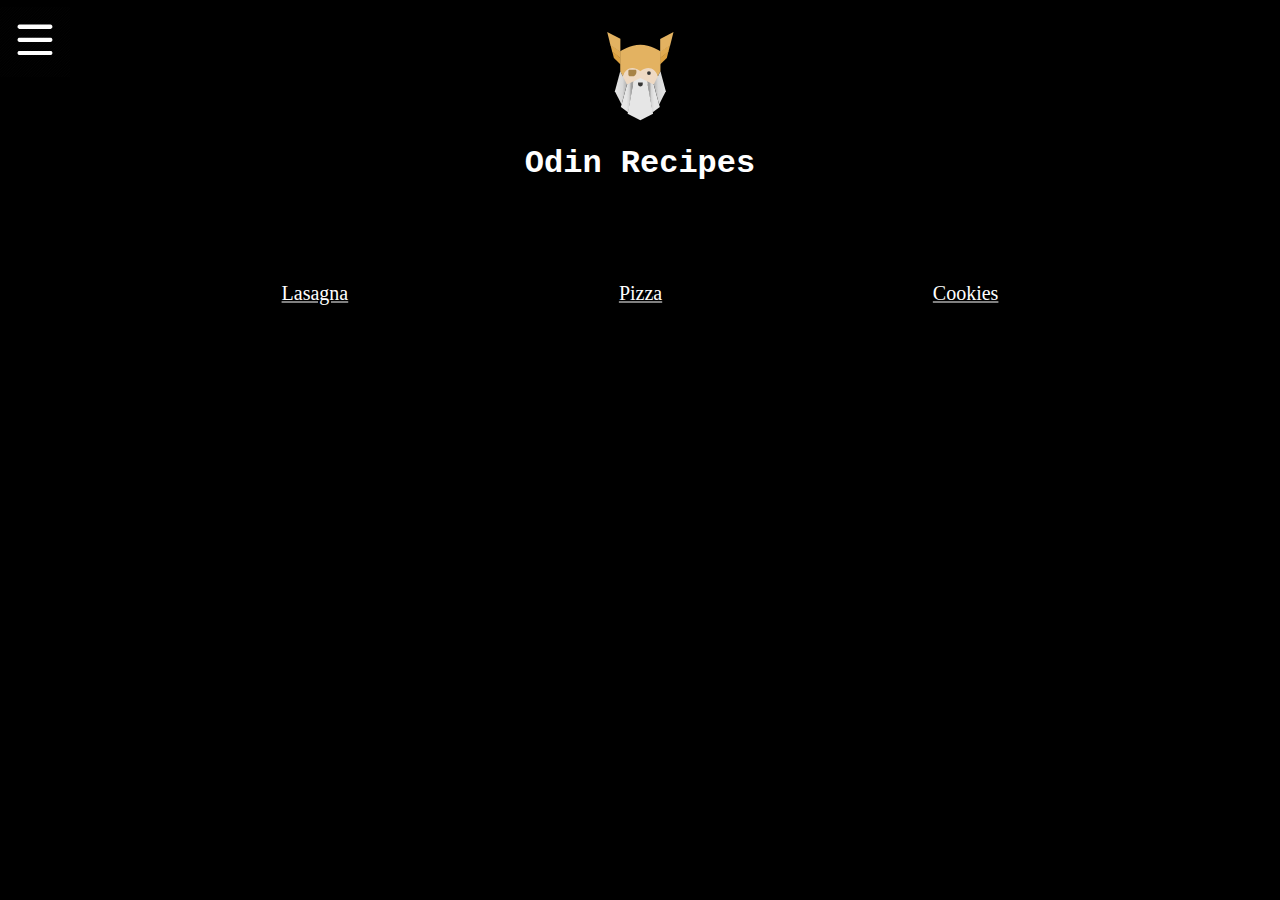
<file: index.html>
<!DOCTYPE html>
<html lang="en">
<head>
    <title>Recipes Website</title>
    <meta charset="UTF-8"> 
    <link rel="stylesheet" href="style.css">
</head>

<body id="body">
    <div class="odin">
    <a href="index.html">
    <img src="img/odin.svg" alt="top logo">
    </a>
    </div>

    <div id="option">
    <img src="img/option.png" alt="option bar" width="70">
    </div>

    <h1 class="header"><a href="index.html">Odin Recipes</a></h1>
    <ul>
        <li><a href="recipes/lasagna.html">Lasagna</a></li>
        <li><a href="recipes/pizza.html">Pizza</a></li>
        <li><a href="recipes/cookies.html">Cookies</a></li>
    </ul>
</body>
</html>
</file>
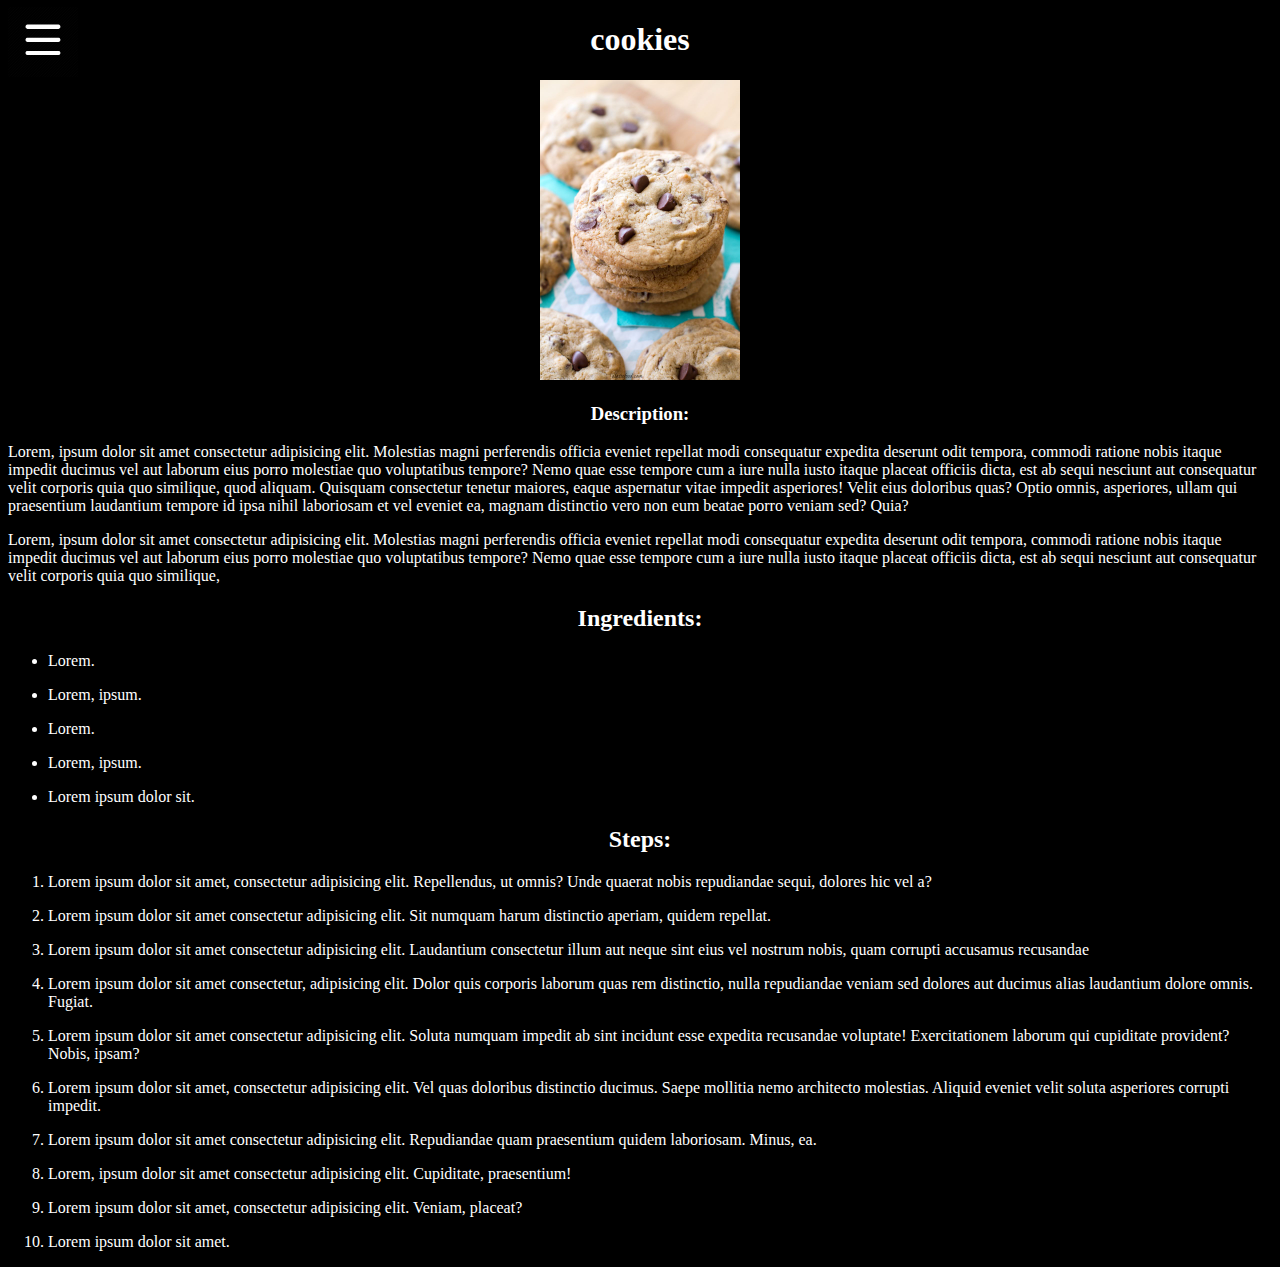
<file: recipes/cookies.html>
<!DOCTYPE html>
<html lang="en">
<head>
    <meta charset="UTF-8">
    <title>Cookies's recipe</title>
    <link rel="stylesheet" href="recipes.css">
</head>

<body>
    <h1>cookies</h1>

    <div class="images">
    <img src="../img/cookies.jpg" alt="some chocolate chips cookies" width="200">
    </div>

    <div id="option">
    <img src="/img/option.png" alt="option bar" width="70">
    </div>

    <h3>Description:</h3>
    <p>
        Lorem, ipsum dolor sit amet consectetur adipisicing elit. Molestias magni perferendis officia eveniet repellat modi consequatur expedita deserunt odit tempora, commodi ratione nobis itaque impedit ducimus vel aut laborum eius porro molestiae quo voluptatibus tempore? Nemo quae esse tempore cum a iure nulla iusto itaque placeat officiis dicta, est ab sequi nesciunt aut consequatur velit corporis quia quo similique, quod aliquam. Quisquam consectetur tenetur maiores, eaque aspernatur vitae impedit asperiores! Velit eius doloribus quas? Optio omnis, asperiores, ullam qui praesentium laudantium tempore id ipsa nihil laboriosam et vel eveniet ea, magnam distinctio vero non eum beatae porro veniam sed? Quia?
    </p>

    <p>
        Lorem, ipsum dolor sit amet consectetur adipisicing elit. Molestias magni perferendis officia eveniet repellat modi consequatur expedita deserunt odit tempora, commodi ratione nobis itaque impedit ducimus vel aut laborum eius porro molestiae quo voluptatibus tempore? Nemo quae esse tempore cum a iure nulla iusto itaque placeat officiis dicta, est ab sequi nesciunt aut consequatur velit corporis quia quo similique,
    </p>

    <h2>Ingredients:</h2>
    <ul>
        <li>Lorem.</li>
        <li>Lorem, ipsum.</li>
        <li>Lorem.</li>
        <li>Lorem, ipsum.</li>
        <li>Lorem ipsum dolor sit.</li>
    </ul>

    <h2>Steps:</h2>
    <ol>
        <li>Lorem ipsum dolor sit amet, consectetur adipisicing elit. Repellendus, ut omnis? Unde quaerat nobis repudiandae sequi, dolores hic vel a?</li>

        <li>Lorem ipsum dolor sit amet consectetur adipisicing elit. Sit numquam harum distinctio aperiam, quidem repellat.</li>

        <li>Lorem ipsum dolor sit amet consectetur adipisicing elit. Laudantium consectetur illum aut neque sint eius vel nostrum nobis, quam corrupti accusamus recusandae </li>

        <li>Lorem ipsum dolor sit amet consectetur, adipisicing elit. Dolor quis corporis laborum quas rem distinctio, nulla repudiandae veniam sed dolores aut ducimus alias laudantium dolore omnis. Fugiat. </li>

        <li>Lorem ipsum dolor sit amet consectetur adipisicing elit. Soluta numquam impedit ab sint incidunt esse expedita recusandae voluptate! Exercitationem laborum qui cupiditate provident? Nobis, ipsam?</li>

        <li>Lorem ipsum dolor sit amet, consectetur adipisicing elit. Vel quas doloribus distinctio ducimus. Saepe mollitia nemo architecto molestias. Aliquid eveniet velit soluta asperiores corrupti impedit. </li>

        <li>Lorem ipsum dolor sit amet consectetur adipisicing elit. Repudiandae quam praesentium quidem laboriosam. Minus, ea.</li>

        <li>Lorem, ipsum dolor sit amet consectetur adipisicing elit. Cupiditate, praesentium!</li>

        <li>Lorem ipsum dolor sit amet, consectetur adipisicing elit. Veniam, placeat?</li>

        <li>Lorem ipsum dolor sit amet.</li>
    </ol>
</body>
</html>
</file>
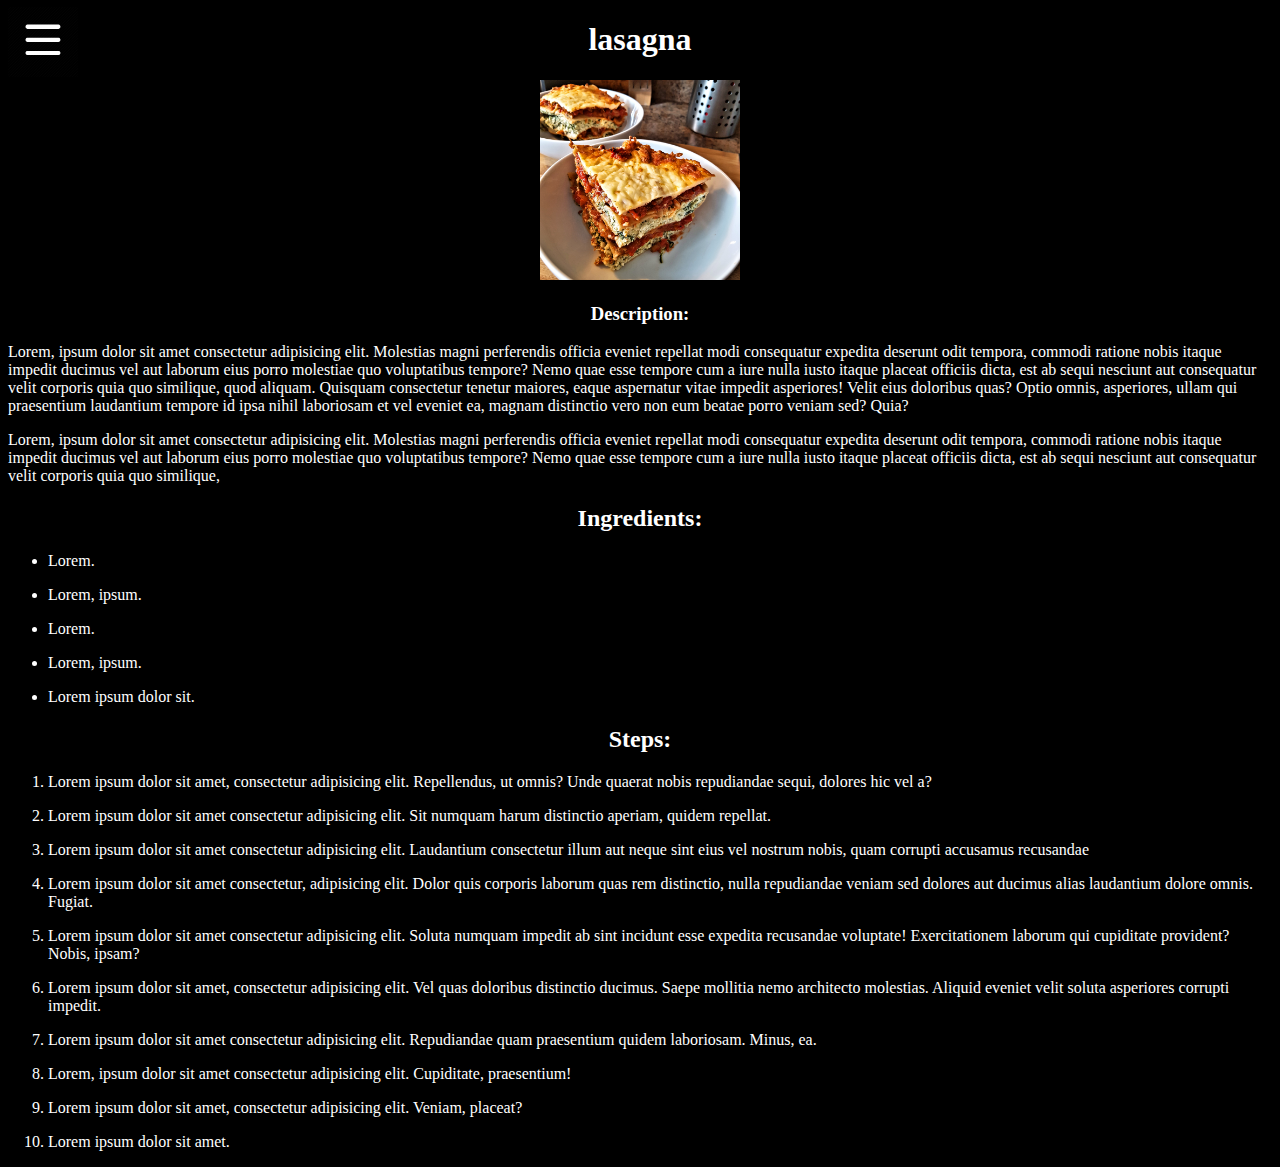
<file: recipes/lasagna.html>
<!DOCTYPE html>
<html lang="en">
<head>
    <meta charset="UTF-8">
    <title>Lasagna's recipe</title>
    <link rel="stylesheet" href="recipes.css">
</head>

<body>
    <h1>lasagna</h1>

    <div class="images">
    <img src="../img/lasagna.jpg" alt="a finished lasagna" width="200">
    </div>

    <div id="option">
    <img src="/img/option.png" alt="option bar" width="70">
    </div>
    
    <h3>Description:</h3>
    <p>
        Lorem, ipsum dolor sit amet consectetur adipisicing elit. Molestias magni perferendis officia eveniet repellat modi consequatur expedita deserunt odit tempora, commodi ratione nobis itaque impedit ducimus vel aut laborum eius porro molestiae quo voluptatibus tempore? Nemo quae esse tempore cum a iure nulla iusto itaque placeat officiis dicta, est ab sequi nesciunt aut consequatur velit corporis quia quo similique, quod aliquam. Quisquam consectetur tenetur maiores, eaque aspernatur vitae impedit asperiores! Velit eius doloribus quas? Optio omnis, asperiores, ullam qui praesentium laudantium tempore id ipsa nihil laboriosam et vel eveniet ea, magnam distinctio vero non eum beatae porro veniam sed? Quia?
    </p>

    <p>
        Lorem, ipsum dolor sit amet consectetur adipisicing elit. Molestias magni perferendis officia eveniet repellat modi consequatur expedita deserunt odit tempora, commodi ratione nobis itaque impedit ducimus vel aut laborum eius porro molestiae quo voluptatibus tempore? Nemo quae esse tempore cum a iure nulla iusto itaque placeat officiis dicta, est ab sequi nesciunt aut consequatur velit corporis quia quo similique,
    </p>

    <h2>Ingredients:</h2>
    <ul>
        <li>Lorem.</li>
        <li>Lorem, ipsum.</li>
        <li>Lorem.</li>
        <li>Lorem, ipsum.</li>
        <li>Lorem ipsum dolor sit.</li>
    </ul>

    <h2>Steps:</h2>
    <ol>
        <li>Lorem ipsum dolor sit amet, consectetur adipisicing elit. Repellendus, ut omnis? Unde quaerat nobis repudiandae sequi, dolores hic vel a?</li>

        <li>Lorem ipsum dolor sit amet consectetur adipisicing elit. Sit numquam harum distinctio aperiam, quidem repellat.</li>

        <li>Lorem ipsum dolor sit amet consectetur adipisicing elit. Laudantium consectetur illum aut neque sint eius vel nostrum nobis, quam corrupti accusamus recusandae </li>

        <li>Lorem ipsum dolor sit amet consectetur, adipisicing elit. Dolor quis corporis laborum quas rem distinctio, nulla repudiandae veniam sed dolores aut ducimus alias laudantium dolore omnis. Fugiat. </li>

        <li>Lorem ipsum dolor sit amet consectetur adipisicing elit. Soluta numquam impedit ab sint incidunt esse expedita recusandae voluptate! Exercitationem laborum qui cupiditate provident? Nobis, ipsam?</li>

        <li>Lorem ipsum dolor sit amet, consectetur adipisicing elit. Vel quas doloribus distinctio ducimus. Saepe mollitia nemo architecto molestias. Aliquid eveniet velit soluta asperiores corrupti impedit. </li>

        <li>Lorem ipsum dolor sit amet consectetur adipisicing elit. Repudiandae quam praesentium quidem laboriosam. Minus, ea.</li>

        <li>Lorem, ipsum dolor sit amet consectetur adipisicing elit. Cupiditate, praesentium!</li>

        <li>Lorem ipsum dolor sit amet, consectetur adipisicing elit. Veniam, placeat?</li>

        <li>Lorem ipsum dolor sit amet.</li>
    </ol>
</body>
</html>
</file>
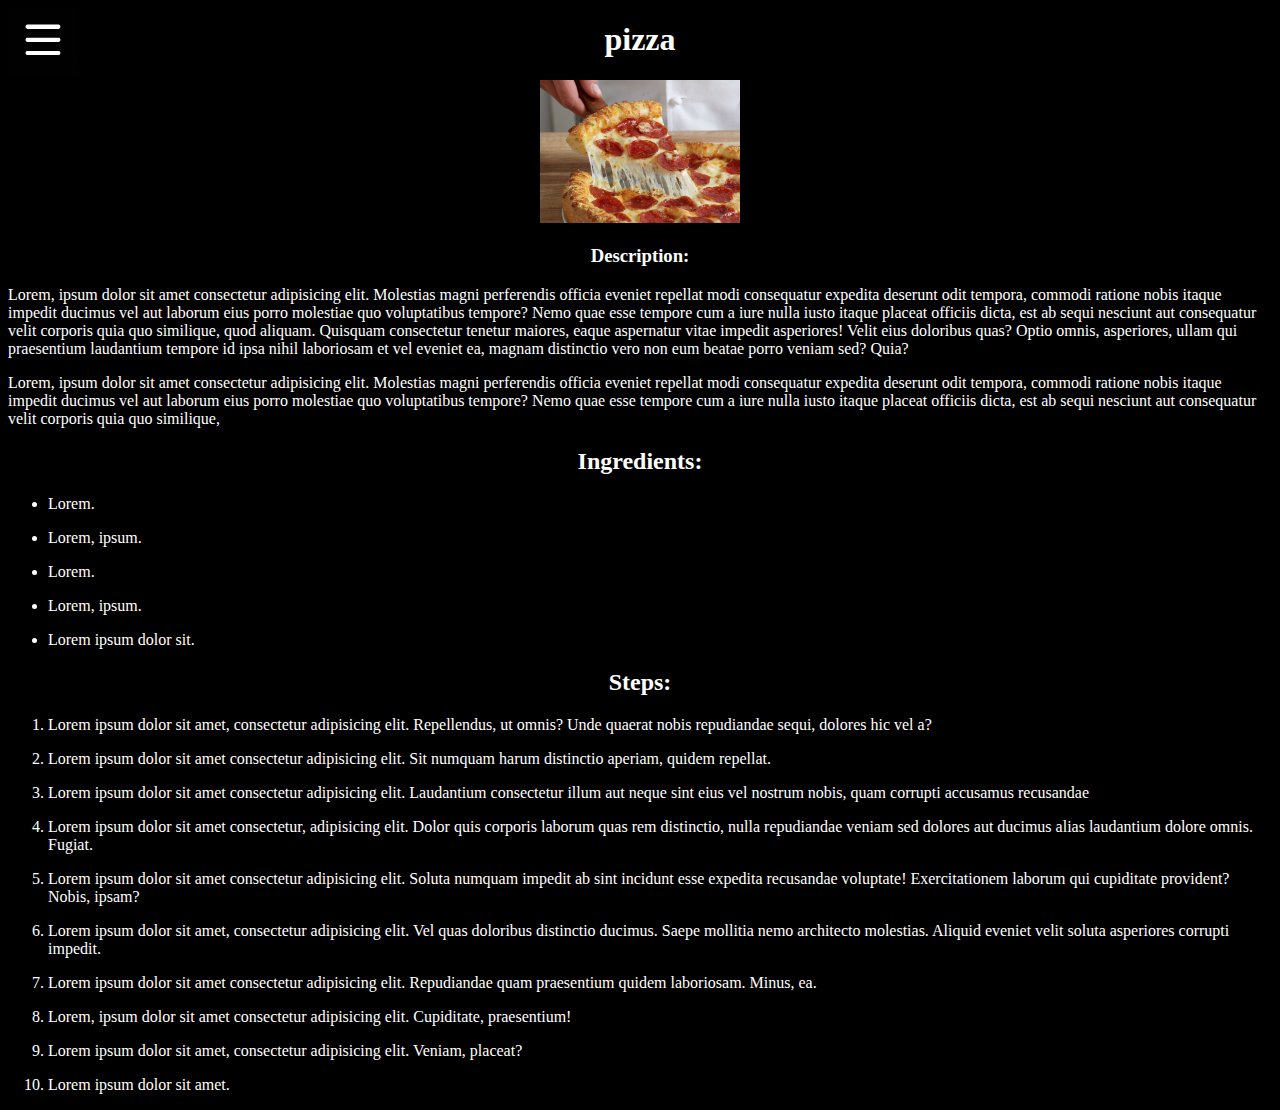
<file: recipes/pizza.html>
<!DOCTYPE html>
<html lang="en">
<head>
    <meta charset="UTF-8">
    <title>Pizza's recipe</title>
    <link rel="stylesheet" href="recipes.css">
</head>

<body>
    <h1>pizza</h1>

    <div class="images">
    <img src="../img/pizza.jpg" alt="a delicious pizza" width="200">
    </div>

    <div id="option">
    <img src="/img/option.png" alt="option bar" width="70">
    </div>

    <h3>Description:</h3>
    <p>
        Lorem, ipsum dolor sit amet consectetur adipisicing elit. Molestias magni perferendis officia eveniet repellat modi consequatur expedita deserunt odit tempora, commodi ratione nobis itaque impedit ducimus vel aut laborum eius porro molestiae quo voluptatibus tempore? Nemo quae esse tempore cum a iure nulla iusto itaque placeat officiis dicta, est ab sequi nesciunt aut consequatur velit corporis quia quo similique, quod aliquam. Quisquam consectetur tenetur maiores, eaque aspernatur vitae impedit asperiores! Velit eius doloribus quas? Optio omnis, asperiores, ullam qui praesentium laudantium tempore id ipsa nihil laboriosam et vel eveniet ea, magnam distinctio vero non eum beatae porro veniam sed? Quia?
    </p>

    <p>
        Lorem, ipsum dolor sit amet consectetur adipisicing elit. Molestias magni perferendis officia eveniet repellat modi consequatur expedita deserunt odit tempora, commodi ratione nobis itaque impedit ducimus vel aut laborum eius porro molestiae quo voluptatibus tempore? Nemo quae esse tempore cum a iure nulla iusto itaque placeat officiis dicta, est ab sequi nesciunt aut consequatur velit corporis quia quo similique,
    </p>

    <h2>Ingredients:</h2>
    <ul>
        <li>Lorem.</li>
        <li>Lorem, ipsum.</li>
        <li>Lorem.</li>
        <li>Lorem, ipsum.</li>
        <li>Lorem ipsum dolor sit.</li>
    </ul>

    <h2>Steps:</h2>
    <ol>
        <li>Lorem ipsum dolor sit amet, consectetur adipisicing elit. Repellendus, ut omnis? Unde quaerat nobis repudiandae sequi, dolores hic vel a?</li>

        <li>Lorem ipsum dolor sit amet consectetur adipisicing elit. Sit numquam harum distinctio aperiam, quidem repellat.</li>

        <li>Lorem ipsum dolor sit amet consectetur adipisicing elit. Laudantium consectetur illum aut neque sint eius vel nostrum nobis, quam corrupti accusamus recusandae </li>

        <li>Lorem ipsum dolor sit amet consectetur, adipisicing elit. Dolor quis corporis laborum quas rem distinctio, nulla repudiandae veniam sed dolores aut ducimus alias laudantium dolore omnis. Fugiat. </li>

        <li>Lorem ipsum dolor sit amet consectetur adipisicing elit. Soluta numquam impedit ab sint incidunt esse expedita recusandae voluptate! Exercitationem laborum qui cupiditate provident? Nobis, ipsam?</li>

        <li>Lorem ipsum dolor sit amet, consectetur adipisicing elit. Vel quas doloribus distinctio ducimus. Saepe mollitia nemo architecto molestias. Aliquid eveniet velit soluta asperiores corrupti impedit. </li>

        <li>Lorem ipsum dolor sit amet consectetur adipisicing elit. Repudiandae quam praesentium quidem laboriosam. Minus, ea.</li>

        <li>Lorem, ipsum dolor sit amet consectetur adipisicing elit. Cupiditate, praesentium!</li>

        <li>Lorem ipsum dolor sit amet, consectetur adipisicing elit. Veniam, placeat?</li>

        <li>Lorem ipsum dolor sit amet.</li>
    </ol>
</body>
</html>
</file>
<file: style.css>
* {
    margin: 0;
    padding: 0;
} 

.header a {
    text-decoration: none;
    color: white;
}

.header {
    padding-top: 20px;
    text-align: center;
    color: white;
    font-family: 'Courier New', Courier, monospace;
}

#body {
    background-color: black;
}

li {
    font-size: 20px;
    padding:100pt;
    display:inline;
    
}

ul {
    padding-top: 100px;
    text-align: center;
}

li a {
    text-decoration-color: gray;
    color: white;
}

.odin {
    margin-top: 2em;
    text-align: center;
}

#option {
    top: 7px;
    position: fixed;
    filter: invert();
}
</file>
<file: recipes/recipes.css>
body {
    background-color: black;
}

h1,
h3,
h2 {
    text-align: center;
    color: white;
}

.images {
    text-align: center;
}

p,
ol,
ul{
    color:white;
}

li{
    margin-top: 1em;
}

#option {
    top: 7px;
    position: fixed;
    filter: invert();
}
</file>
